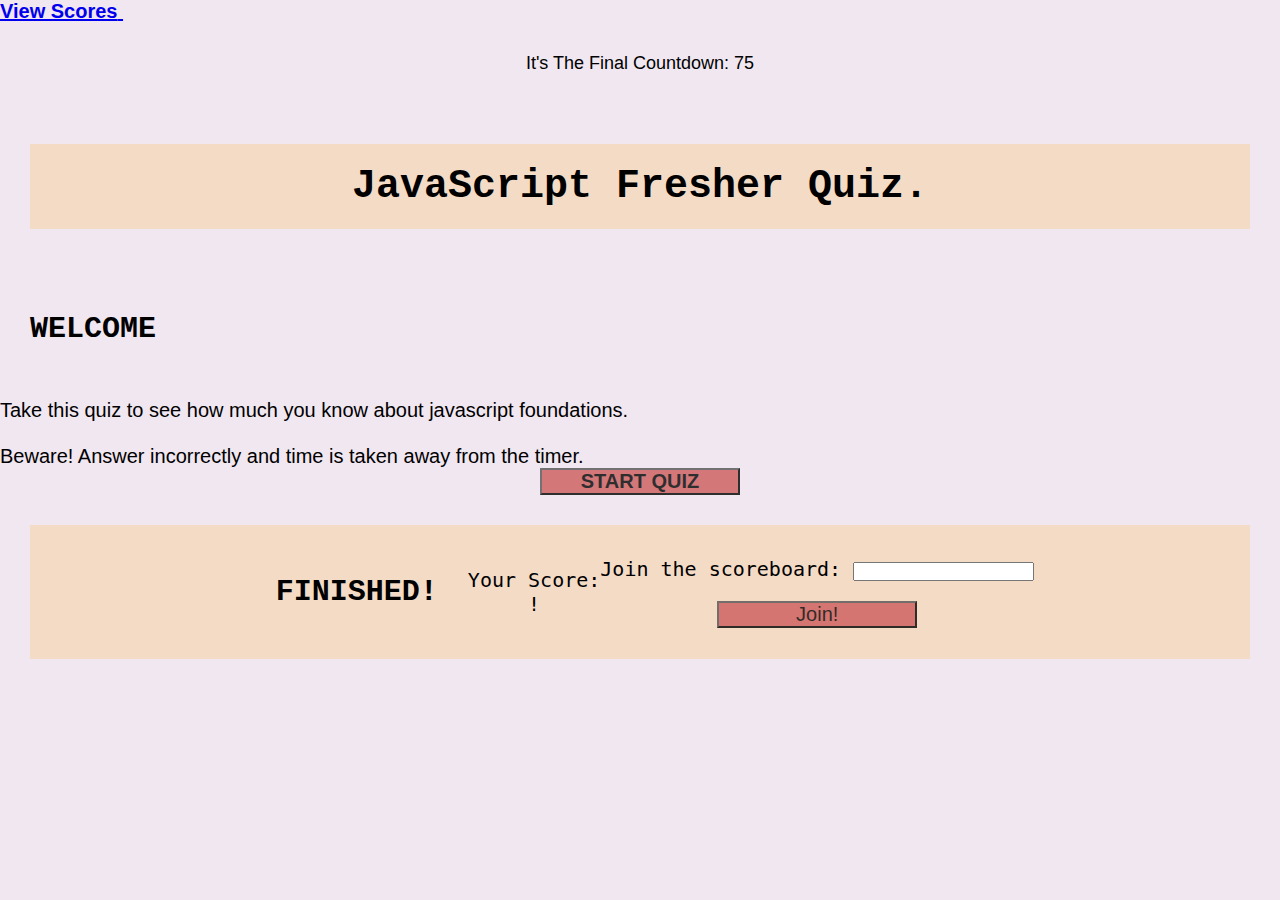
<file: index.html>
<!DOCTYPE html>

<html lang="en">
    <head>
        <meta charset="UTF-8"/>
        <meta name="viewport" content="width=device-width, initial-scale= 1.0, maximum-scale=1.0" />
        <meta http-equiv="X-UA-Compatible" content="IE=edge"/>

        <title>JavaScript Refresher Quiz</title>

        <link rel="stylesheet" href="./assets/style.css"/>
    </head>

   
    <body>
        <nav>  <!--Navagation to scores and timer-->
            <a href="highscore.html">
                <strong>View Scores</strong>
            </a> &nbsp;&nbsp;
            <p id="font"><strong>It's The Final Countdown: 75</strong> </p>
        </nav>
         <!--Page title-->
        <header>
            <div id="header">
             <h1>JavaScript Fresher Quiz.</h1>
            </div>   
        </header>
        &nbsp;&nbsp;
         <!--Intro to quiz-->
        <div id="home-page">
            <h2>WELCOME</h2>  
            &nbsp;&nbsp;
            <p>Take this quiz to see how much you know about javascript foundations.
            </p>

            <br>

            <p>Beware! Answer incorrectly and time is taken away from the timer.
            </p>     
        </div>
         <!--Start quiz button-->
        <button id="start"><strong>START QUIZ</strong></button>
        

        <div section="qSection" class="hide">
            <div id="quizOptions"></div>
            <div id="quizAnswers"></div>
            <div id="qBox" id="qs">
                <div id="questions"></div>
                <div id="answers" class="buttonArea"></div>
                <h3 id="correct" class="hide"><strong>Yay!</strong></h3>
                <h3 id="wrong" class="gamehide"><strong>Oops!</strong></h3>
            </div>
        </div>

        <div id="view-score" class="hide">
            <h2>FINISHED!</h2>
            <div>
                <p>Your Score:<span id="quizscore"></span></p>!
            </div> 
            
            <div>
                <p>Join the scoreboard:
                    <input type="text" id="usernam" maxlength="5"/>
                    <button id="submit">Join!</button> 
                </p>
            </div>
        </div>
 
     <script src = "js/questions.js"></script>  
     <script src = "js/quiz.js"></script>
    </body>

</html>
</file>
<file: assets/style.css>
* {
    box-sizing: border-box;
    padding: 0;
    margin: 0;
    position: relative;
}


header {
    display: flex;
    justify-content: center;
    padding: 20px;
    margin: 30px;
    align-items: center;
    font-family: monospace, sans-serif;
    background-color: rgb(244, 219, 198);
    text-align: center;
}

body {
    background-color: rgb(240, 231, 240);
    font-family: Arial, sans-serif;
    font-size: 20px;
    text-align: justify;
    margin: 0 auto;
}
#font {
    display: flex;
    justify-content: center;
    align-items: center;
    font-size: large;
    padding-top: 30px;
    padding-bottom: 40px;
    font-weight: 200;
}
/*main {
    padding-top: 10px;
    padding-bottom: 10px;
    margin: auto;
    max-width: 600px;
}*/

content {
    margin: 100px 0 auto;
    width: 100%;
}

button {
    display: flex;
    justify-content: center;
    align-items: center;
    margin: auto;
    transition: all 0.5s ease-in-out;
    background-color: indianred;
    font-size: 20px;
    width: 200px;
    opacity: 80%;
    cursor: pointer;

}

button:hover {
    background-color: grey;
    opacity: 70%;
}

section {
    text-align: center;
    margin: 0 auto;
    display: flex;
    justify-content:space-evenly;
}


h1 {
    text-align: justify;
    font-family: 'Courier New', Courier, monospace;

}

h2 {
    margin: 30px;
    font-family: 'Courier New', Courier, monospace;
}

h3 {
    font-style: italic;
    opacity: 15%;
    font-style: italic;

}

/*#all-scores {
    width: auto;
    margin: auto;
    padding-bottom: 30px;
    padding-top: 20px;
}*/
#view-score {
    font: 20px;
    display: flex;
    justify-content: center;
    padding: 20px;
    margin: 30px;
  
    align-items: center;
    font-family: monospace, sans-serif;
    background-color: rgb(244, 219, 198);
    text-align: center;
}

#usermane{
    display:inline-flex
}

#submit {
    margin: auto;
    margin-top: 20px;
}

.container {
    margin: auto;
    width: 100%;
    height: 100px;
    text-align: center;
}

.hide {
    display:none;
}

.show {
    display:block;
}

.footer h2 {
    font-size: 8px;
    text-align: left;
}
</file>
